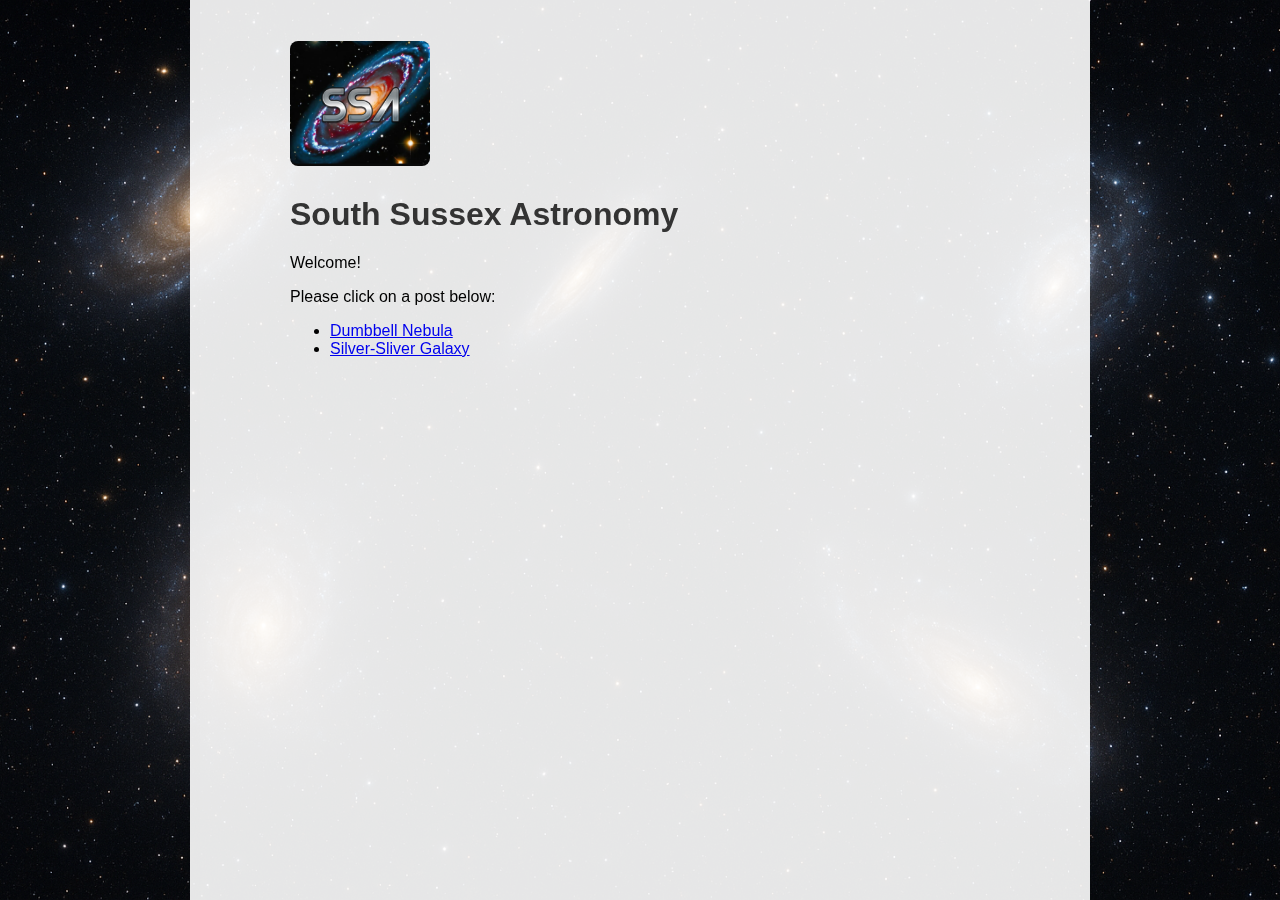
<file: index.html>
<!doctype html>
<html>
<head>
  <meta charset="utf-8">
  <title>South Sussex Astronomy</title>
  <link rel="stylesheet" href="style.css">
</head>
<body>
<h1> <img src="NEWLOGO.PNG" alt="LOGO" style="max-width:20%;"></h1>
<h1>South Sussex Astronomy</h1>

<p>Welcome!<p>

<p>Please click on a post below:</p>

<ul>
  <li><a href="post1.html">Dumbbell Nebula</a></li>
  <li><a href="post2.html">Silver-Sliver Galaxy</a></li>
</ul>

</body>
</html>
</file>
<file: style.css>
body {
  font-family: Arial, sans-serif;
  max-width: 700px;
  margin: auto;
  padding: 20px;

  /* Galaxy background settings */
  background: url("SSABG (3).png");
  background-size: cover;
  background-position: center;
  background-attachment: fixed;

  /* Create a white column behind all content */
  background-color: white; /* fallback */
}

body::before {
  content: "";
  position: fixed;
  top: 0;
  bottom: 0;
  left: 50%;
  width: 900px;  /* matches your max-width */
  transform: translateX(-50%);
  background: white;
  opacity: 0.9;   /* adjust transparency if desired */
  z-index: -1;    /* keeps it behind your content */
}

h1 {
  color: #333;
}

img {
  border-radius: 8px;
}
</file>
